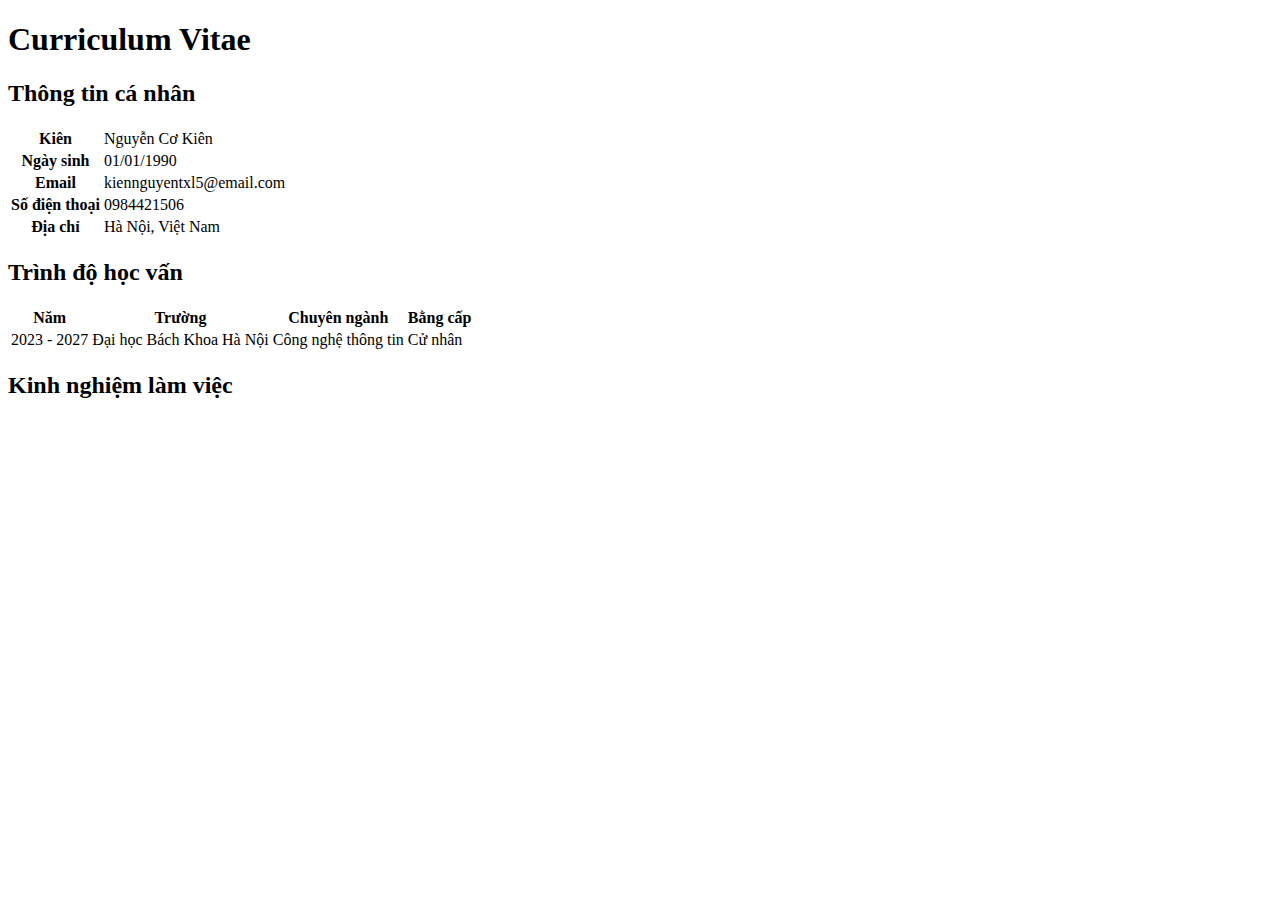
<file: index.html>
<!DOCTYPE html>
<html lang="vi">
<head>
    <meta charset="UTF-8">
    <meta name="viewport" content="width=device-width, initial-scale=1.0">
    <title>CV Cơ Bản</title>
    <link rel="stylesheet" href="styles1.css">
</head>
<body>
    <h1>Curriculum Vitae</h1>

    <h2>Thông tin cá nhân</h2>
    <table>
        <tr>
            <th>Kiên</th>
            <td>Nguyễn Cơ Kiên</td>
        </tr>
        <tr>
            <th>Ngày sinh</th>
            <td>01/01/1990</td>
        </tr>
        <tr>
            <th>Email</th>
            <td>kiennguyentxl5@email.com</td>
        </tr>
        <tr>
            <th>Số điện thoại</th>
            <td>0984421506</td>
        </tr>
        <tr>
            <th>Địa chỉ</th>
            <td>Hà Nội, Việt Nam</td>
        </tr>
    </table>

    <h2>Trình độ học vấn</h2>
    <table>
        <tr>
            <th>Năm</th>
            <th>Trường</th>
            <th>Chuyên ngành</th>
            <th>Bằng cấp</th>
        </tr>
        <tr>
            <td>2023 - 2027</td>
            <td>Đại học Bách Khoa Hà Nội</td>
            <td>Công nghệ thông tin</td>
            <td>Cử nhân</td>
        </tr>
    </table>

    <h2>Kinh nghiệm làm việc</h2>
</body>
</html>
</file>
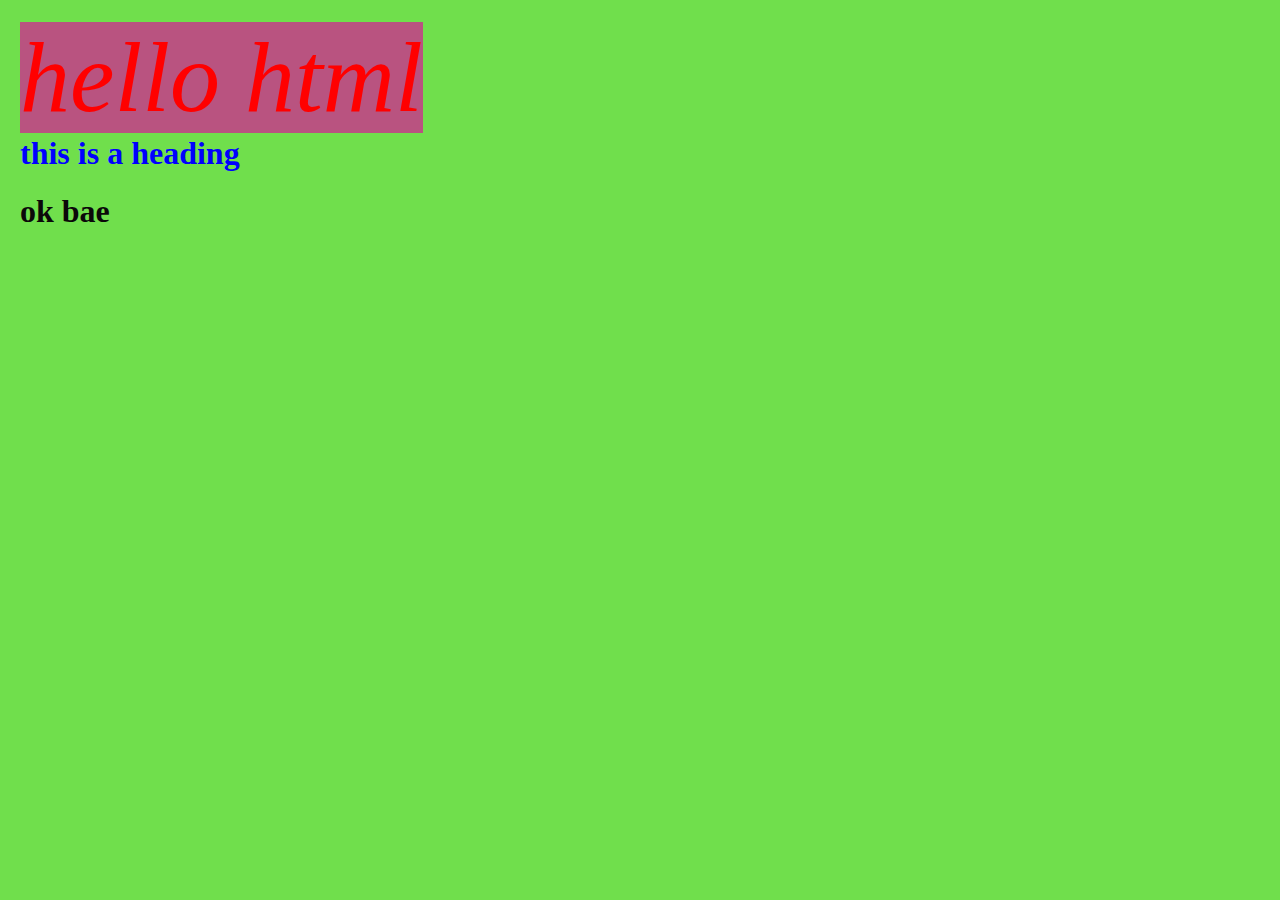
<file: ex1.html>
<!DOCTYPE html>
<html lang="en">
<head>
    <meta charset="UTF-8">
    <meta name="viewport" content="width=device-width, initial-scale=1.0">
    <title>css co ban </title>
  <link rel="stylesheet" href="styles.css">
    <i style="color: red; 
    background-color: rgb(185, 83, 128);font-size:100px ; ">hello html</i>

    <h1 style="color: blue;"> this is a heading</h1>
    <h1 class="special"> ok bae</h1>

    
</body>
</html>
</file>
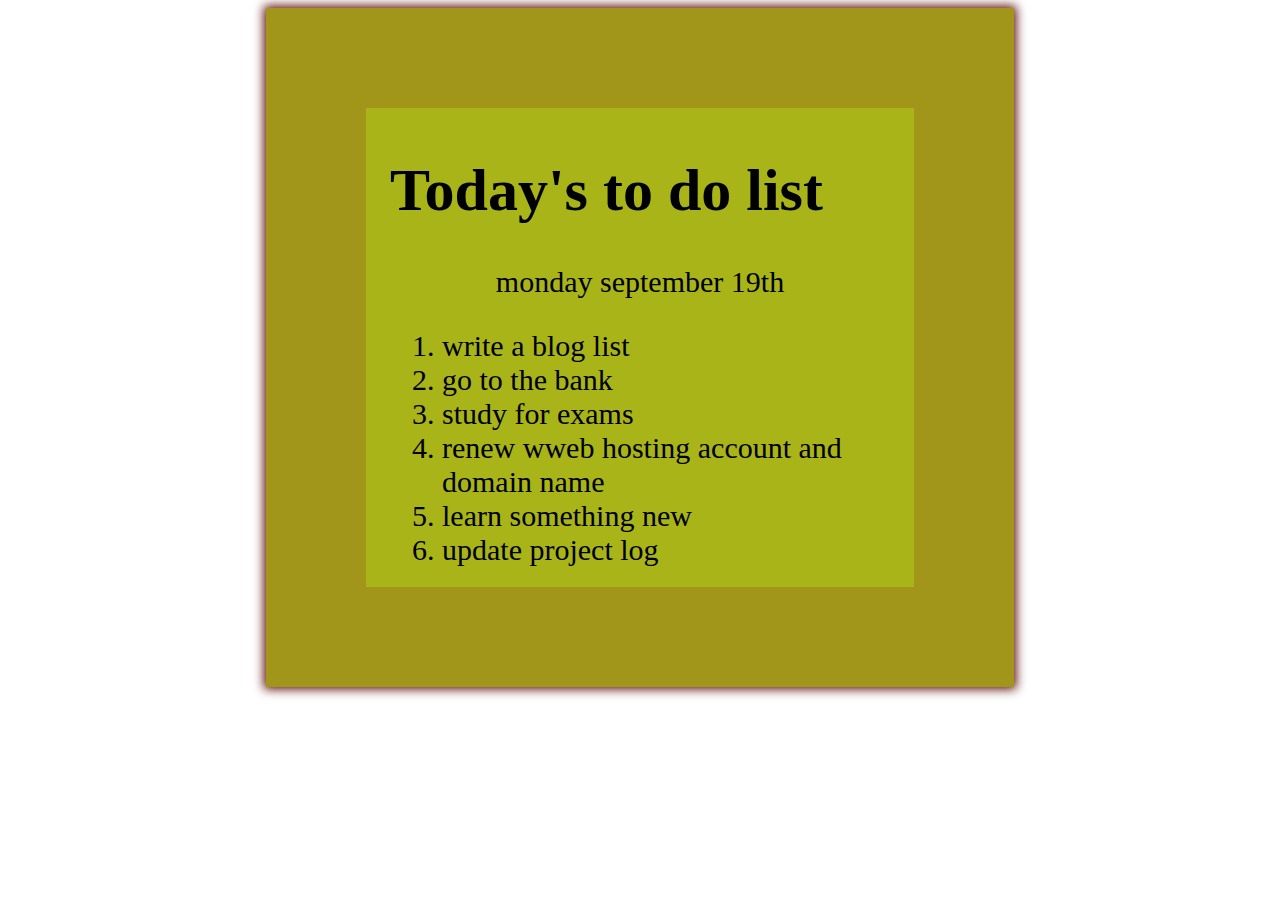
<file: todolist.html>
<!DOCTYPE html>
<html lang="vi">
<head>
    <meta charset="UTF-8">
    <meta name="viewport" content="width=device-width, initial-scale=1.0">
    <title>Document</title>
    <link rel="stylesheet" href="styles1.css">
</head>
<body>
    <div class="my-list">
            <h1>Today's to do list</h1>
            <p>monday september 19th</p>
        <ol>
            <li> write a blog list</li>
            <li> go to the bank </li>
            <li>study for exams</li>
            <li>renew wweb hosting account and domain name</li>
            <li>learn something new</li>
            <li>update project log</li>
        </ol>
    </div>
</body>
</html>
</file>
<file: styles1.css>
.my-list {
    margin: 0 auto;
    padding: 8px 24px;
    width: 500px;
    font-size: 30px;
    border: 100px solid #a1961a;
    background: #a9b418;
    box-shadow: 0 0 10px 2px #570505;
}
.my-list ol {
    margin: 12px;
}

.my-list p {
    text-align: center;
}
</file>
<file: styles.css>
body {
    margin: 0;
    padding: 20px;
    background-color: #70df4c;
}

.container {
    display: flex;
}

.profile img {
    border-radius: 50%;
    width: 150px;
    height: 100px;
  
}

.info {
    max-width: 800px;
}

h1 {
    color: #0b0909;
    margin-top: 0;
}

h2 {
    color: #333;
}

ul {
    list-style-type: none;
    padding-left: 0;
}

ul li {
    margin-bottom: 8px;
}
</file>
